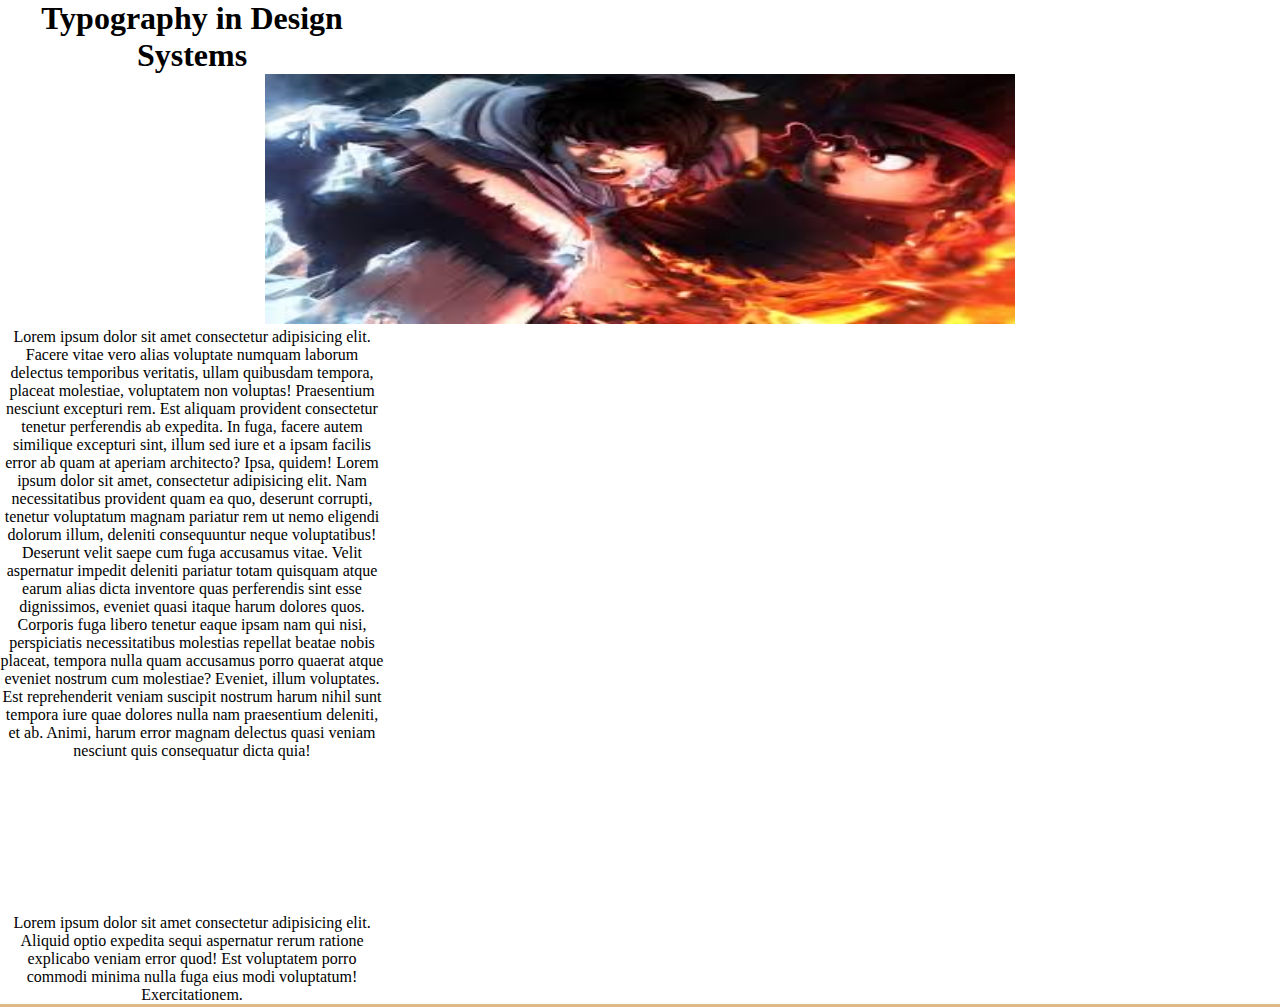
<file: index.html>
<!DOCTYPE html>
<html lang="en">
<head>
    <meta charset="UTF-8">
    <meta name="viewport" content="width=device-width, initial-scale=1.0">
    <title>Document</title>
    <link rel="stylesheet" href="blog.css">
</head>
<body>
    <div class="container">
        <div class="div1 data"><h1>Typography in Design Systems</h1></div>
        <div class="div2"><img src="./images.jpeg" height="250px" width="750px"></div>
        <div class="div3 data"><p>Lorem ipsum dolor sit amet consectetur adipisicing elit. Facere vitae vero alias voluptate numquam laborum delectus temporibus veritatis, ullam quibusdam tempora, placeat molestiae, voluptatem non voluptas! Praesentium nesciunt excepturi rem.
        Est aliquam provident consectetur tenetur perferendis ab expedita. In fuga, facere autem similique excepturi sint, illum sed iure et a ipsam facilis error ab quam at aperiam architecto? Ipsa, quidem! Lorem ipsum dolor sit amet, consectetur adipisicing elit. Nam necessitatibus provident quam ea quo, deserunt corrupti, tenetur voluptatum magnam pariatur rem ut nemo eligendi dolorum illum, deleniti consequuntur neque voluptatibus!
        Deserunt velit saepe cum fuga accusamus vitae. Velit aspernatur impedit deleniti pariatur totam quisquam atque earum alias dicta inventore quas perferendis sint esse dignissimos, eveniet quasi itaque harum dolores quos.
        Corporis fuga libero tenetur eaque ipsam nam qui nisi, perspiciatis necessitatibus molestias repellat beatae nobis placeat, tempora nulla quam accusamus porro quaerat atque eveniet nostrum cum molestiae? Eveniet, illum voluptates.
        Est reprehenderit veniam suscipit nostrum harum nihil sunt tempora iure quae dolores nulla nam praesentium deleniti, et ab. Animi, harum error magnam delectus quasi veniam nesciunt quis consequatur dicta quia!</p></div>

        <div class="div4 data"><p><iframe width="auto" height="auto" src="https://www.youtube.com/embed/RHbxadJrlNo?si=KxVcuq2DPgixbJrM" title="YouTube video player" frameborder="0" allow="accelerometer; autoplay; clipboard-write; encrypted-media; gyroscope; picture-in-picture; web-share" referrerpolicy="strict-origin-when-cross-origin" allowfullscreen></p></iframe></div>

        <div class="div5 data"><p>Lorem ipsum dolor sit amet consectetur adipisicing elit. Aliquid optio expedita sequi aspernatur rerum ratione explicabo veniam error quod! Est voluptatem porro commodi minima nulla fuga eius modi voluptatum! Exercitationem.</p></div>
    </div>

</body>
</html>
</file>
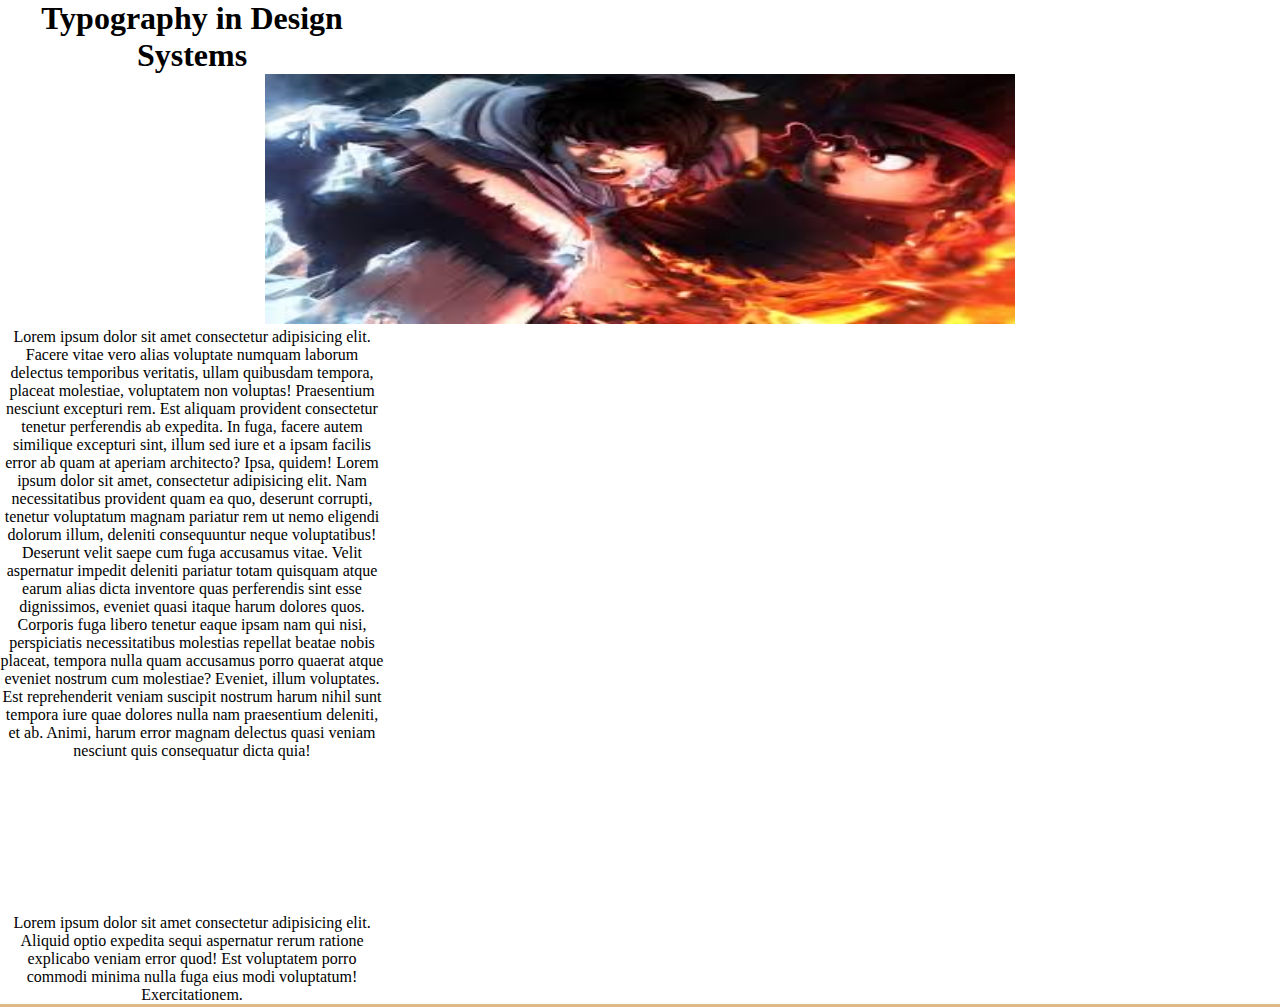
<file: blog.html>
<!DOCTYPE html>
<html lang="en">
<head>
    <meta charset="UTF-8">
    <meta name="viewport" content="width=device-width, initial-scale=1.0">
    <title>Document</title>
    <link rel="stylesheet" href="blog.css">
</head>
<body>
    <div class="container">
        <div class="div1 data"><h1>Typography in Design Systems</h1></div>
        <div class="div2"><img src="./images.jpeg" height="250px" width="750px"></div>
        <div class="div3 data"><p>Lorem ipsum dolor sit amet consectetur adipisicing elit. Facere vitae vero alias voluptate numquam laborum delectus temporibus veritatis, ullam quibusdam tempora, placeat molestiae, voluptatem non voluptas! Praesentium nesciunt excepturi rem.
        Est aliquam provident consectetur tenetur perferendis ab expedita. In fuga, facere autem similique excepturi sint, illum sed iure et a ipsam facilis error ab quam at aperiam architecto? Ipsa, quidem! Lorem ipsum dolor sit amet, consectetur adipisicing elit. Nam necessitatibus provident quam ea quo, deserunt corrupti, tenetur voluptatum magnam pariatur rem ut nemo eligendi dolorum illum, deleniti consequuntur neque voluptatibus!
        Deserunt velit saepe cum fuga accusamus vitae. Velit aspernatur impedit deleniti pariatur totam quisquam atque earum alias dicta inventore quas perferendis sint esse dignissimos, eveniet quasi itaque harum dolores quos.
        Corporis fuga libero tenetur eaque ipsam nam qui nisi, perspiciatis necessitatibus molestias repellat beatae nobis placeat, tempora nulla quam accusamus porro quaerat atque eveniet nostrum cum molestiae? Eveniet, illum voluptates.
        Est reprehenderit veniam suscipit nostrum harum nihil sunt tempora iure quae dolores nulla nam praesentium deleniti, et ab. Animi, harum error magnam delectus quasi veniam nesciunt quis consequatur dicta quia!</p></div>

        <div class="div4 data"><p><iframe width="auto" height="auto" src="https://www.youtube.com/embed/RHbxadJrlNo?si=KxVcuq2DPgixbJrM" title="YouTube video player" frameborder="0" allow="accelerometer; autoplay; clipboard-write; encrypted-media; gyroscope; picture-in-picture; web-share" referrerpolicy="strict-origin-when-cross-origin" allowfullscreen></p></iframe></div>

        <div class="div5 data"><p>Lorem ipsum dolor sit amet consectetur adipisicing elit. Aliquid optio expedita sequi aspernatur rerum ratione explicabo veniam error quod! Est voluptatem porro commodi minima nulla fuga eius modi voluptatum! Exercitationem.</p></div>
    </div>

</body>
</html>
</file>
<file: blog.css>
*{
    margin: 0;
    padding: 0;
    box-sizing: border-box;
}
.container{
    display: flex;
    flex-direction: column;
    text-align: center;
    border-bottom: 3px solid burlywood;
    font-family: Cambria, Cochin, Georgia, Times, 'Times New Roman', serif;
}

.data{
    display: flex;
    justify-content: center;
    text-align: center;
    width: 30%;
}
</file>
